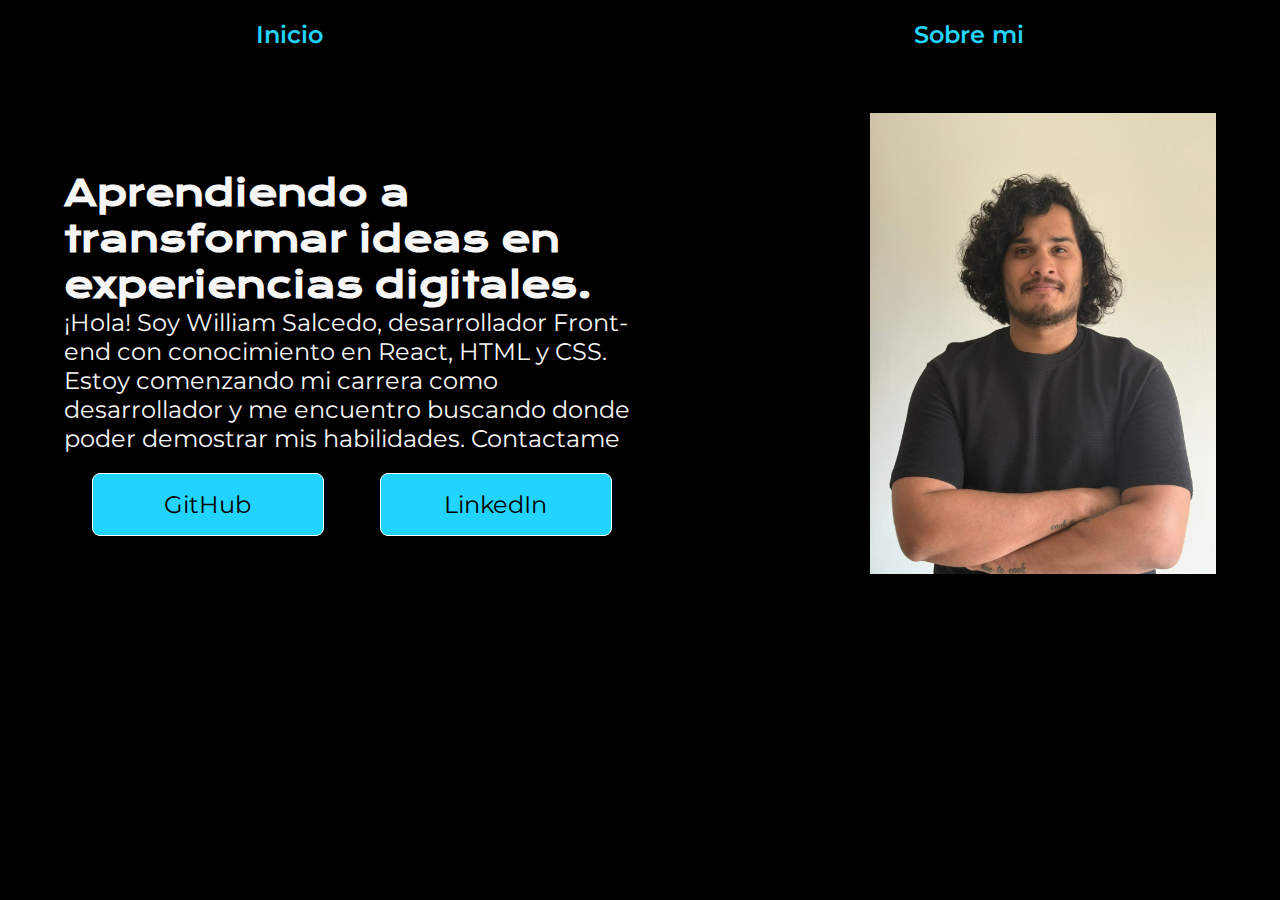
<file: index.html>
<!DOCTYPE html>
<html lang="en">
  <head>
    <meta charset="UTF-8" />
    <meta name="viewport" content="width=device-width, initial-scale=1.0" />
    <title>Mi Portafolio</title>
    <link rel="stylesheet" href="style.css" />
  </head>
  <body>
    <head class="header">
      <nav class="header-menu">
        <a class="header-menu-link" href="index.html">Inicio</a>
        <a class="header-menu-link" href="about.html">Sobre mi</a>
      </nav>
    </head>
    <main class="presentacion">
      <section class="presentacion-contenido">
        <h1 class="titulo-presentacion">
          Aprendiendo a transformar ideas en experiencias digitales.
        </h1>
        <p class="parrafo-presentacion">
          ¡Hola! Soy William Salcedo, desarrollador Front-end con conocimiento
          en React, HTML y CSS. Estoy comenzando mi carrera como desarrollador y
          me encuentro buscando donde poder demostrar mis habilidades.
          Contactame
        </p>
        <div class="botones">
          <a
            class="link-presentacion"
            href="https://github.com/WilliamSalcedo"
            target="_blank"
            >GitHub</a
          >
          <a
            class="link-presentacion"
            href="https://www.linkedin.com/in/williamsalcedol/"
            target="_blank"
            >LinkedIn</a
          >
        </div>
      </section>
      <img
        class="imagen-perfil"
        src="William.JPG"
        alt="imagen-WilliamSalcedo"
        
      />
    </main>
    <footer></footer>
  </body>
</html>
</file>
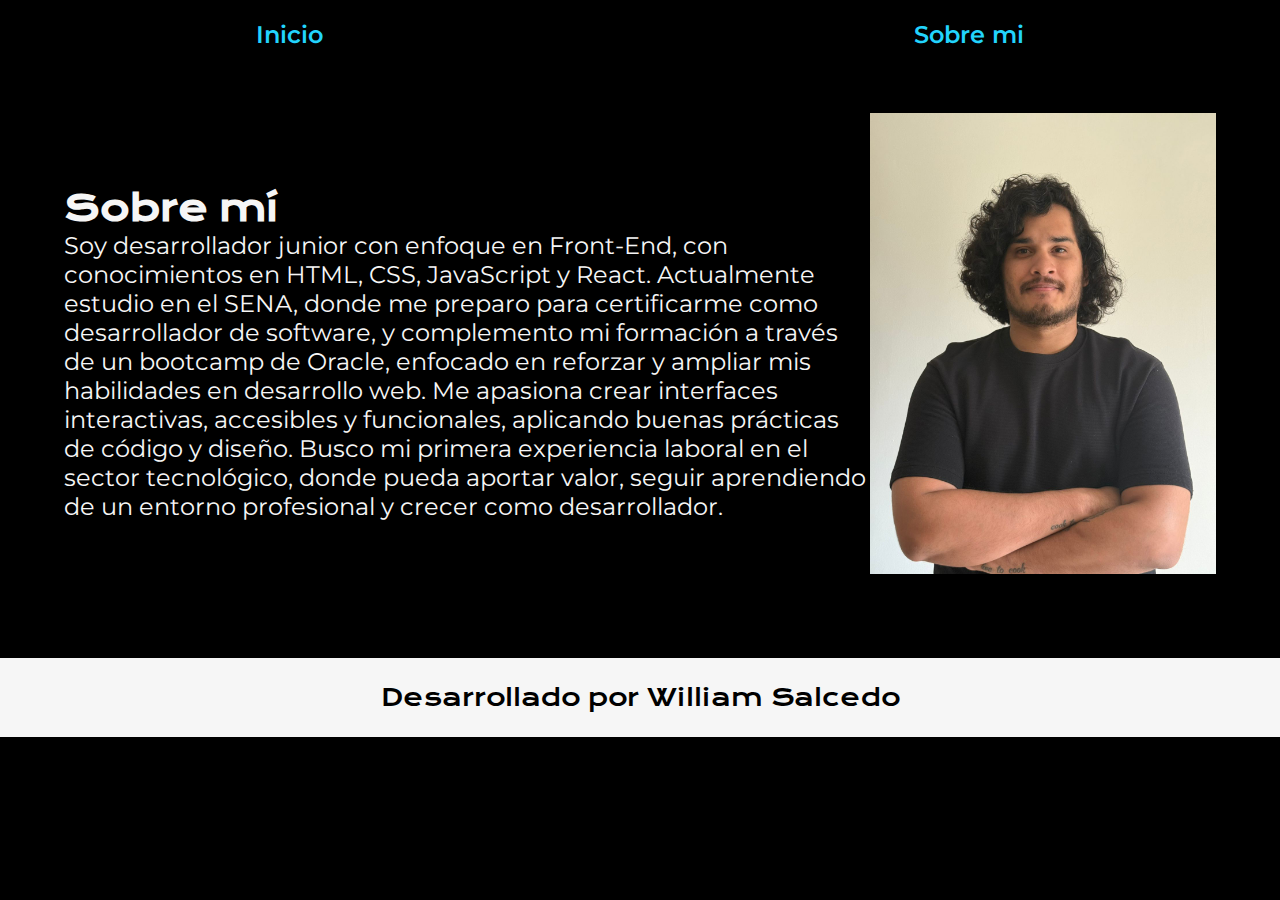
<file: about.html>
<!DOCTYPE html>
<html lang="en">
  <head>
    <meta charset="UTF-8" />
    <meta name="viewport" content="width=device-width, initial-scale=1.0" />
    <title>About me</title>
    <link rel="stylesheet" href="style.css" />
  </head>
  <body>
    <head class="header">
      <nav class="header-menu">
        <a class="header-menu-link" href="index.html">Inicio</a>
        <a class="header-menu-link" href="about.html">Sobre mi</a>
      </nav>
    </head>
    <main class="presentacion">
      <section class="presentacion__contenido">
        <h1 class="titulo-presentacion">Sobre mí</h1>
        <p class="parrafo-presentacion">
          Soy desarrollador junior con enfoque en Front-End, con conocimientos
          en HTML, CSS, JavaScript y React. Actualmente estudio en el SENA,
          donde me preparo para certificarme como desarrollador de software, y
          complemento mi formación a través de un bootcamp de Oracle, enfocado
          en reforzar y ampliar mis habilidades en desarrollo web. Me apasiona
          crear interfaces interactivas, accesibles y funcionales, aplicando
          buenas prácticas de código y diseño. Busco mi primera experiencia
          laboral en el sector tecnológico, donde pueda aportar valor, seguir
          aprendiendo de un entorno profesional y crecer como desarrollador.
        </p>
      </section>
      <img
        class="imagen-perfil"
        src="William.JPG"
        alt="Foto de Ana García desarrolando un proyecto"
      />
    </main>
    <footer class="footer">
      <p>Desarrollado por William Salcedo</p>
    </footer>
  </body>
</html>
</file>
<file: style.css>
@import url("https://fonts.googleapis.com/css2?family=Krona+One&family=Montserrat:ital,wght@0,100..900;1,100..900&display=swap");

* {
  padding: 0;
  margin: 0;
}

.header{
    padding: 2% 0% 0% 15%;
}

.header-menu{
    display: flex;
    justify-content: space-around;
    gap: 80px;
    padding-top: 20px;
}

.header-menu-link{
    font-family: "Montserrat", sans-serif;
    font-size: 1.5rem;
    font-weight: 600;
    color: #22D4FD;
    text-decoration: none;
}

body {
  background-color: #000000;
  color: #f6f6f6;
  height: 100vh;
  box-sizing: border-box;
}

.titulo-destacado {
  color: #22d4fd;
}

.presentacion {
  display: flex;
  flex-direction: row;
  align-items: center;
  margin: 5%;
  justify-content: space-between;
}

.presentacion-contenido {
  width: 50%;
}

.titulo-presentacion {
  font-size: 2.25rem;
  font-family: "Krona One", sans-serif;
}

.parrafo-presentacion {
  font-size: 1.5rem;
  font-family: "Montserrat", sans-serif;
}

.botones {
  display: flex;
  justify-content: space-around;
  margin-top: 20px;
}

.link-presentacion {
  width: 40%;
  border: solid 1px white;
  border-radius: 8px;
  background-color: #22d4fd;
  text-align: center;
  padding: 16px 0;
  font-family: "Montserrat", sans-serif;
  text-decoration: none;
  font-size: 1.5rem;
  font-weight: 600px;
  color: #000000;
}

.imagen-perfil {
  width: 30%;
  margin-bottom: 20px;
}

.footer{
    color: #000000;
    background-color: #F6F6F6;
    padding: 24px;
    text-align: center;
    font-family: 'Krona One', sans-serif;;
    font-size: 1.5rem;
    font-weight: 400;
}

@media (max-width: 767px) {
    .header{
        padding: 10%;
    }

    .header-menu{
        justify-content: center;
    }

    .presentacion{
        flex-direction: column-reverse;
    }

    .presentacion-contenido{
        width: auto;
    }
}
</file>
